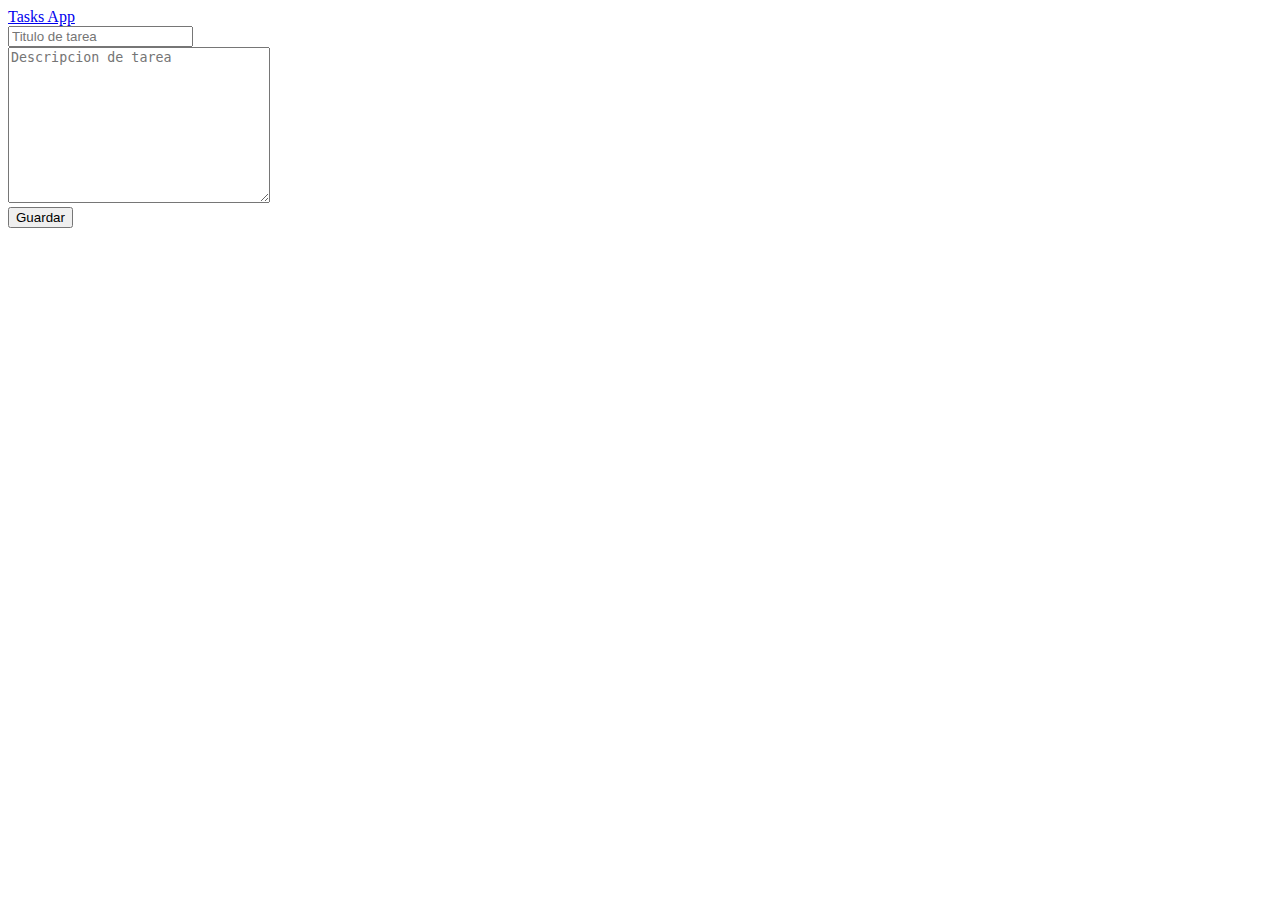
<file: app-localstorage-tarea/index.html>
<!DOCTYPE html>
<html lang="en">
    <head>
        <meta charset="UTF-8">

        <title>Task App</title>
        <!-- BOOTSTRAP 4 --> <link rel="stylesheet" href="https://bootswatch.com/4/lux/bootstrap.min.css">
    </head>
    <body>
        <nav class="navbar navbar-expand-lg  navbar-light bg-light">
            <div class="container">
                <a class="navbar-brand" href="/">Tasks App</a>
            </div>
        </nav>
        <div class="container mt-4">
            <div class="row">
                <div class="col-md-4">
                    <div class="card card-body">
                        <form id="formularioTarea">
                            <div class="form-group">
                                <input type="text" id="titulo" placeholder="Titulo de tarea" class="form-control">
                            </div>
                            <div class="form-group">
                                <textarea id="descripcion" placeholder = "Descripcion de tarea"cols="30" rows="10" class="form-control"></textarea>
                            </div>
                            <button type="submit" class="btn btn-primary btn-block">Guardar</button>
                        </form>
                    </div>
                </div>

                <div class="col-md-8">
                    <div id="tareas"></div>
                </div>
            </div>
        </div>
        <script src="index.js"></script>
    </body>
</html>
</file>
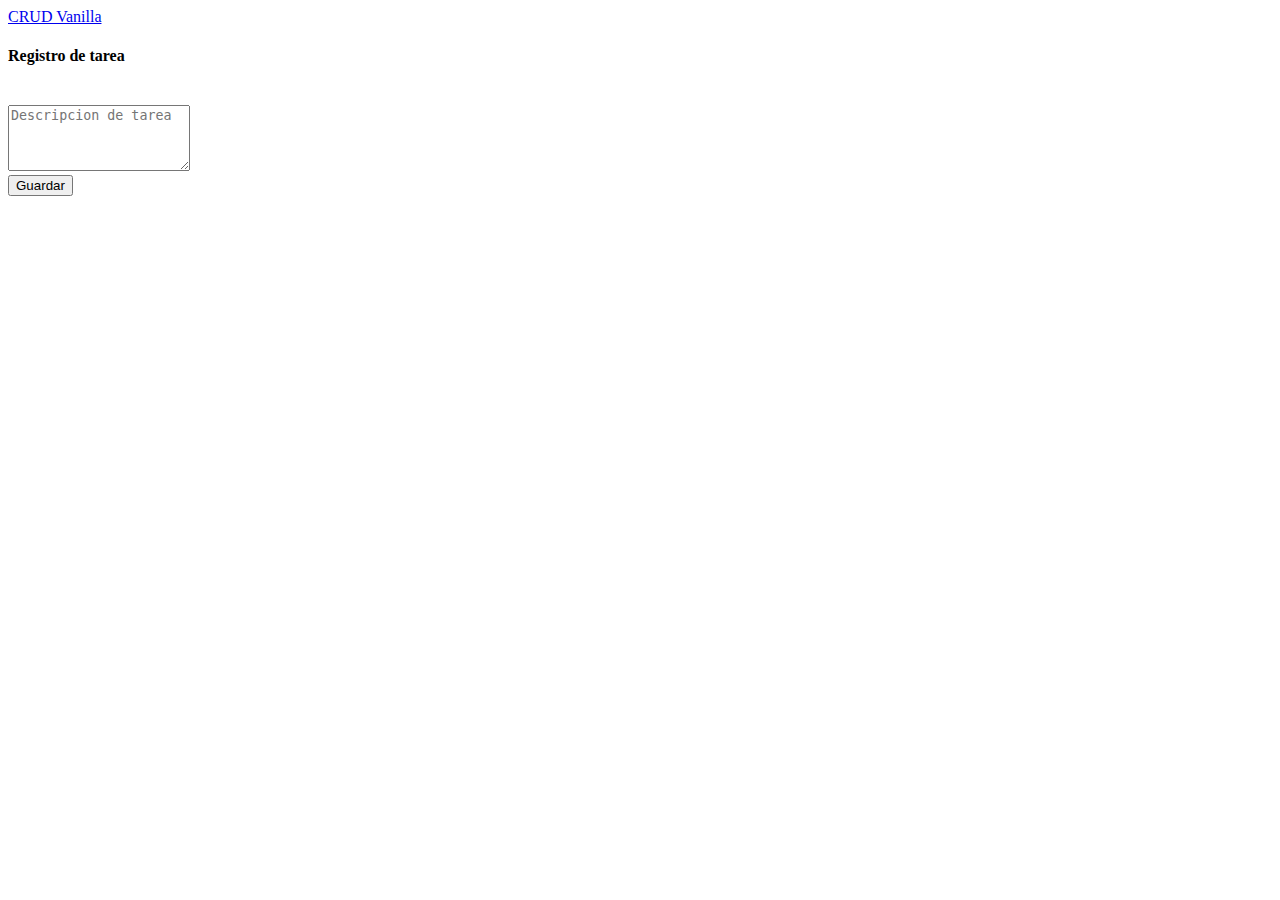
<file: app-localstorage-vanilla/index.html>
<!DOCTYPE html>
<html lang="en">
<head>
    <meta charset="UTF-8">
    <title>CURD Vanilla</title>

    <!--Bootswatch--> <link rel="stylesheet" href="https://bootswatch.com/4/lux/bootstrap.min.css">
    <!--Font Awesome--> <link rel="stylesheet" href="https://cdnjs.cloudflare.com/ajax/libs/font-awesome/5.13.0/css/all.min.css">
</head>
<body onload="Read()">
    <nav class="navbar navbar-expand-lg  navbar-light bg-light">
        <div class="container">
            <a class="navbar-brand" href="/">CRUD Vanilla</a>
        </div>
    </nav>
    <div class="container mt-4">
        <div class="row">
            <div class="col-md-5">
                <div class="card p-4">
                    <form id="formulario">
                        <h4 class="text-center">Registro de tarea</h4><br>
                        <div class="form-group">
                            <textarea id="nombre" rows="4" placeholder="Descripcion de tarea" class="form-control"></textarea>
                        </div>
                        <button class="btn btn-primary btn-block">Guardar</button>
                    </form>
                </div>
            </div>
            
            <div class="col-md-7">
                <card class="pd-4" id="datos"></card>
            </div>
        </div>
    </div>

    <script src="./index.js"></script>

</body>
</html>
</file>
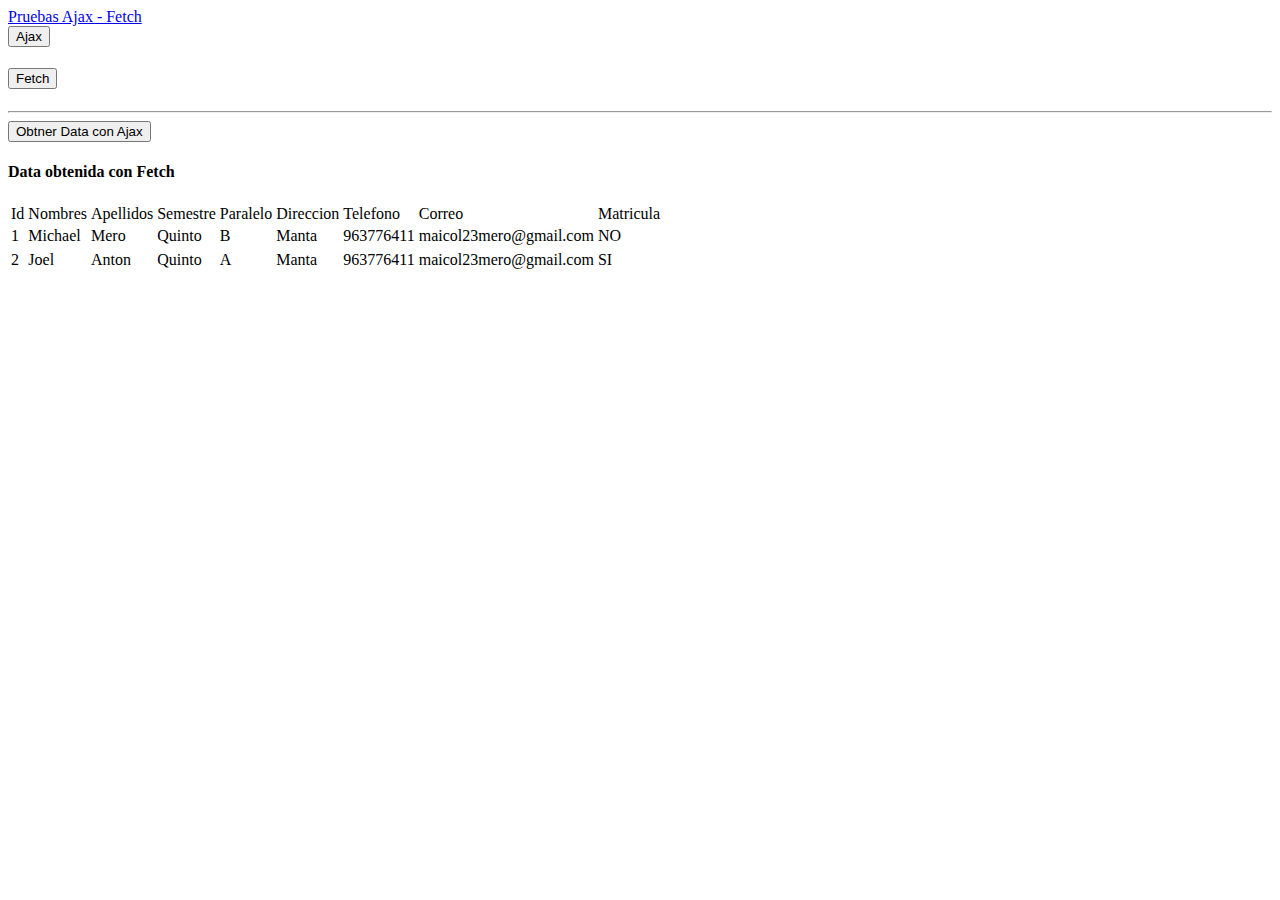
<file: test-ajax-fetch/index.html>
<!DOCTYPE html>
<html lang="en">
<head>
    <meta charset="UTF-8">
    <title>Inicio</title>
    <link rel="stylesheet" href="https://bootswatch.com/4/lux/bootstrap.min.css">
</head>
<body>
    <nav class="navbar navbar-expand-lg  navbar-light bg-light">
        <div class="container">
            <a class="navbar-brand" href="/">Pruebas Ajax - Fetch</a>
        </div>
    </nav>
    <div class="container mt-4">
        <div class="row text-center">
            <div class="col-md-4 mx-auto">
                <button class="btn btn-dark" id="btnAjax">Ajax</button>
                <h4 class="py-4" id="txtAjax"></h4>
            </div>
            <div class="col-md-4 mx-auto">
                <button class="btn btn-dark" id="btnFetch">Fetch</button>
                <h4 class="py-4" id="txtFetch"></h4>
            </div>
        </div><hr>

        <div class="row text-center">
            <div class="col-md-6">
                <button class="btn btn-success" id="btnAjaxObtener">Obtner Data con Ajax</button>
                <table id="tableAjax" class="table table-hover table-responsive mt-3"></table>
            </div>
            <div class="col-md-6">
                <h4 class="text-center py-3">Data obtenida con Fetch</h4>
                <table id="tableFetch" class="table table-striped table-responsive"></table>
            </div>
        </div>

    </div>
    <script src="./ajax.js"></script>
    <script src="./fetch.js"></script>
</body>
</html>
</file>
